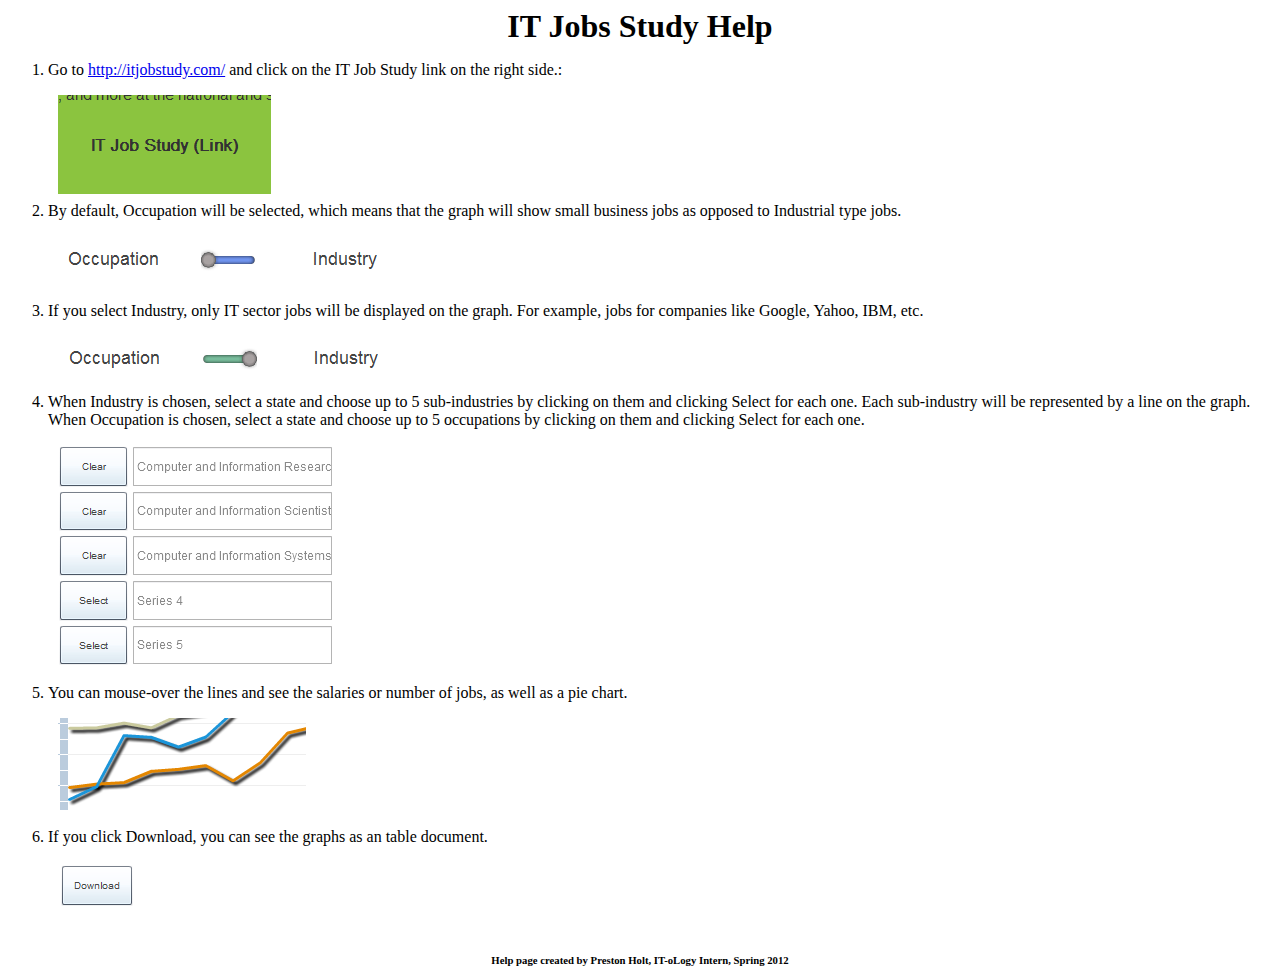
<file: Source/ItJobStudy/www/htdocs/help.html>
<!DOCTYPE HTML PUBLIC "-//W3C//DTD HTML 4.0 Transitional//EN">
<HTML>
<HEAD>
	<META HTTP-EQUIV="CONTENT-TYPE" CONTENT="text/html; charset=windows-1252">
	<TITLE>IT-oLogy - IT Jobs Study Reporter - Help</TITLE>
	<STYLE TYPE="text/css">
	<!--
		@page { margin: 0.79in }
		P,li,h1,h6 { margin-bottom: 0.08in; 
			font: Arial, Helvetica, sans-serif}
		A:link { so-language: zxx }
		img {margin-left: 10px}
		h1, h6 {text-align:center}
	-->
	</STYLE>
</HEAD>
<BODY LANG="en-US" DIR="LTR">
<h1> IT Jobs Study Help </h1>

<OL Start="1">
	<LI STYLE="margin-bottom: 0in">Go to <A HREF="http://itjobstudy.com/">http://itjobstudy.com/</A>
  and click on the IT Job Study link on the right side.:    
	<p><IMG SRC="resources/jobstudylink.png" NAME="graphics1" ALIGN=LEFT WIDTH=213 HEIGHT=99 BORDER=0 alt="image of jobs study link"><BR CLEAR=LEFT>
	</p>
	</LI>
	<LI>By default, Occupation will be
	selected, which means that the graph will show small business jobs
	as opposed to Industrial type jobs.

<P STYLE="margin-bottom: 0in"><IMG SRC="resources/occupationslider.png" NAME="graphics2" alt="slider in the Occupations position" ALIGN=LEFT WIDTH=354 HEIGHT=41 BORDER=0><BR CLEAR=LEFT><BR>
</P>
	<LI STYLE="margin-bottom: 0in">If you select Industry, only IT
	sector jobs will be displayed on the graph. For example, jobs for
	companies like Google, Yahoo, IBM, etc.
<P STYLE="margin-bottom: 0in"><IMG SRC="resources/IndustrySlider.png" alt="slider in the Industry position" NAME="graphics3" ALIGN=LEFT WIDTH=345 HEIGHT=39 BORDER=0><BR CLEAR=LEFT><BR>
</P></LI>
	<LI STYLE="margin-bottom: 0in">When Industry is chosen, select a
	state and choose up to 5 sub-industries by clicking on them and
	clicking Select for each one. Each sub-industry will be represented
	by a line on the graph. When Occupation is chosen, select a state
	and choose up to 5 occupations by clicking on them and clicking
	Select for each one.

		<P STYLE="margin-bottom: 0in"><IMG SRC="resources/DetailedDataSelectors.png" alt="the five slots where you can place the detailed occupations or industries you want to graph" NAME="graphics4" ALIGN=LEFT WIDTH=277 HEIGHT=221 BORDER=0><BR CLEAR=LEFT><BR>
		</P>
    </LI>
	<LI STYLE="margin-bottom: 0in">You can mouse-over the lines and
	see the salaries or number of jobs, as well as a pie chart.</P>
		<P STYLE="margin-bottom: 0in"><IMG SRC="resources/SampleGraph.png" alt="sample multi-line graph" NAME="graphics5" ALIGN=LEFT WIDTH=248 HEIGHT=92 BORDER=0><BR CLEAR=LEFT><BR>
		</P>
	</LI>
	<LI STYLE="margin-bottom: 0in">If you click Download, you can see
	the graphs as an table document.
		<P STYLE="margin-bottom: 0in"><IMG SRC="resources/DownloadButtonImage.png" alt="this download button exports the data to a csv file" NAME="graphics6" ALIGN=LEFT WIDTH=79 HEIGHT=49 BORDER=0><BR CLEAR=LEFT><BR>
		</P> 
	</LI>
	</OL>
    
    <h6> Help page created by Preston Holt, IT-oLogy Intern,  Spring 2012 </h6>
</BODY>
</HTML>
</file>
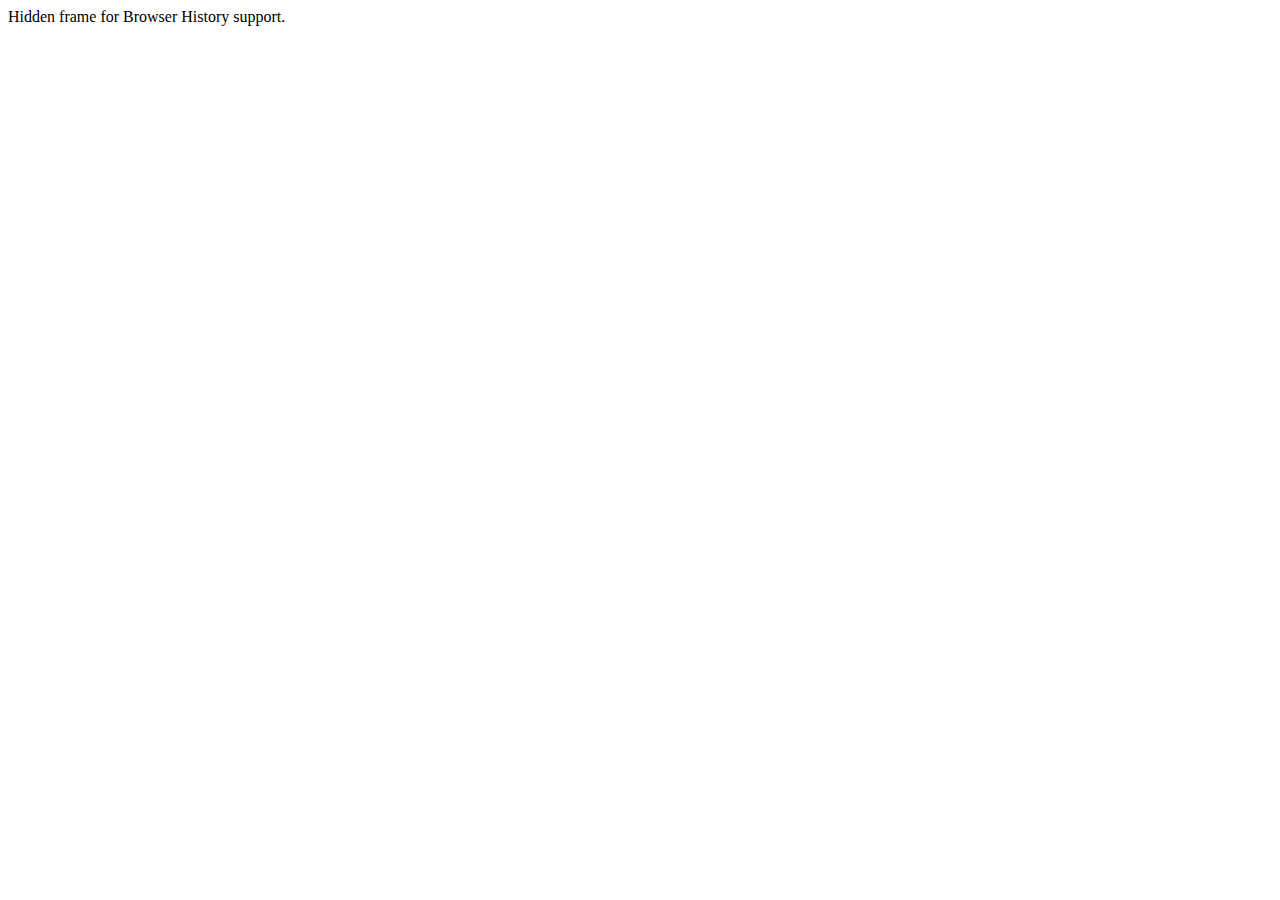
<file: Source/ItJobStudy/www/htdocs/flex-debug/history/historyFrame.html>
<html>
    <head>
        <META HTTP-EQUIV="Pragma" CONTENT="no-cache"> 
        <META HTTP-EQUIV="Expires" CONTENT="-1"> 
    </head>
    <body>
    <script>
        function processUrl()
        {

            var pos = url.indexOf("?");
            url = pos != -1 ? url.substr(pos + 1) : "";
            if (!parent._ie_firstload) {
                parent.BrowserHistory.setBrowserURL(url);
                try {
                    parent.BrowserHistory.browserURLChange(url);
                } catch(e) { }
            } else {
                parent._ie_firstload = false;
            }
        }

        var url = document.location.href;
        processUrl();
        document.write(encodeURIComponent(url));
    </script>
    Hidden frame for Browser History support.
    </body>
</html>
</file>
